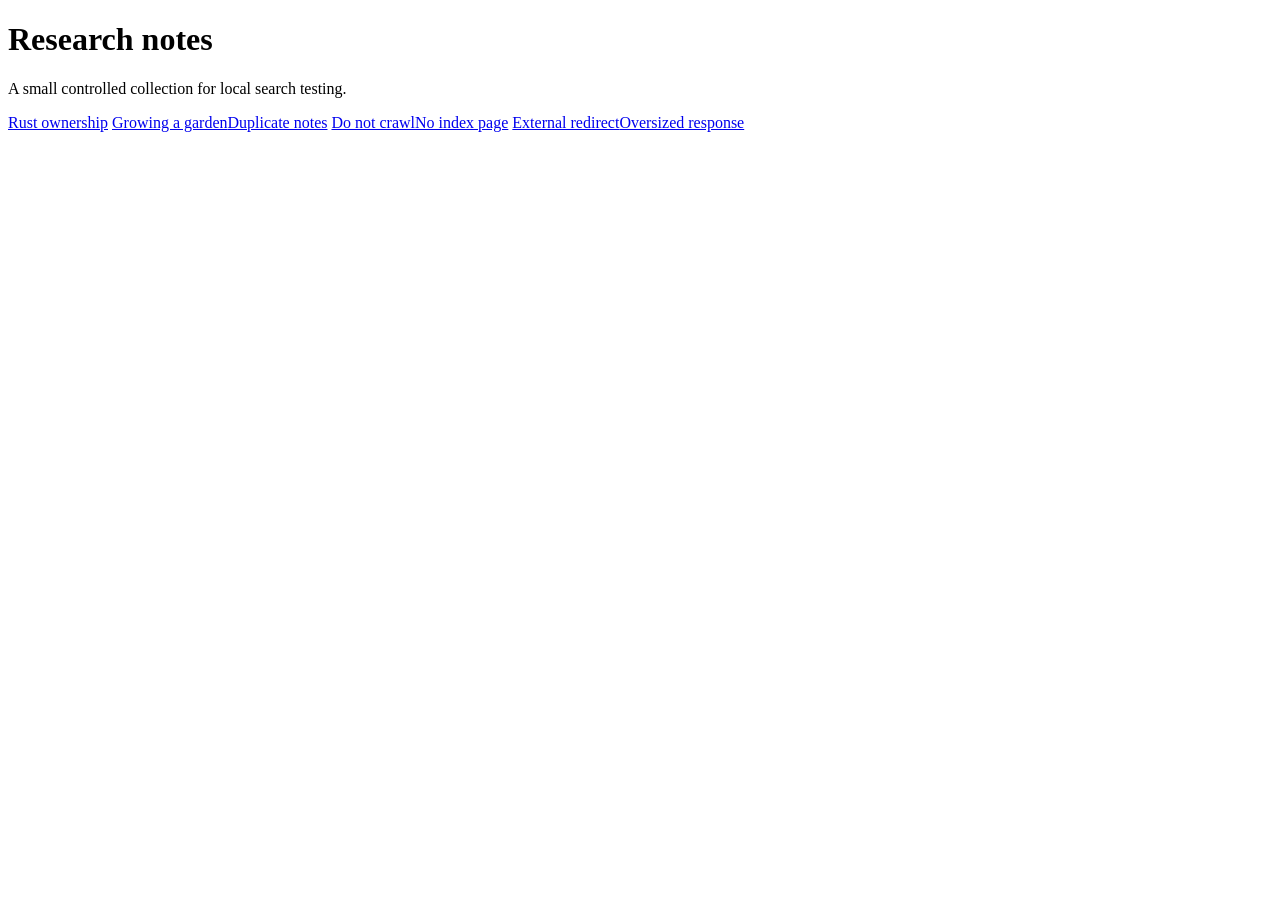
<file: tests/fixtures/site/index.html>
<!doctype html><html lang="en"><title>Quill research fixture</title><body><main>
<h1>Research notes</h1><p>A small controlled collection for local search testing.</p>
<a href="/rust.html?utm_source=fixture#ownership">Rust ownership</a>
<a href="/garden.html">Growing a garden</a><a href="/copy.html">Duplicate notes</a>
<a href="/private.html">Do not crawl</a><a href="/hidden.html">No index page</a>
<a href="/redirect">External redirect</a><a href="/large.html">Oversized response</a>
</main></body></html>
</file>
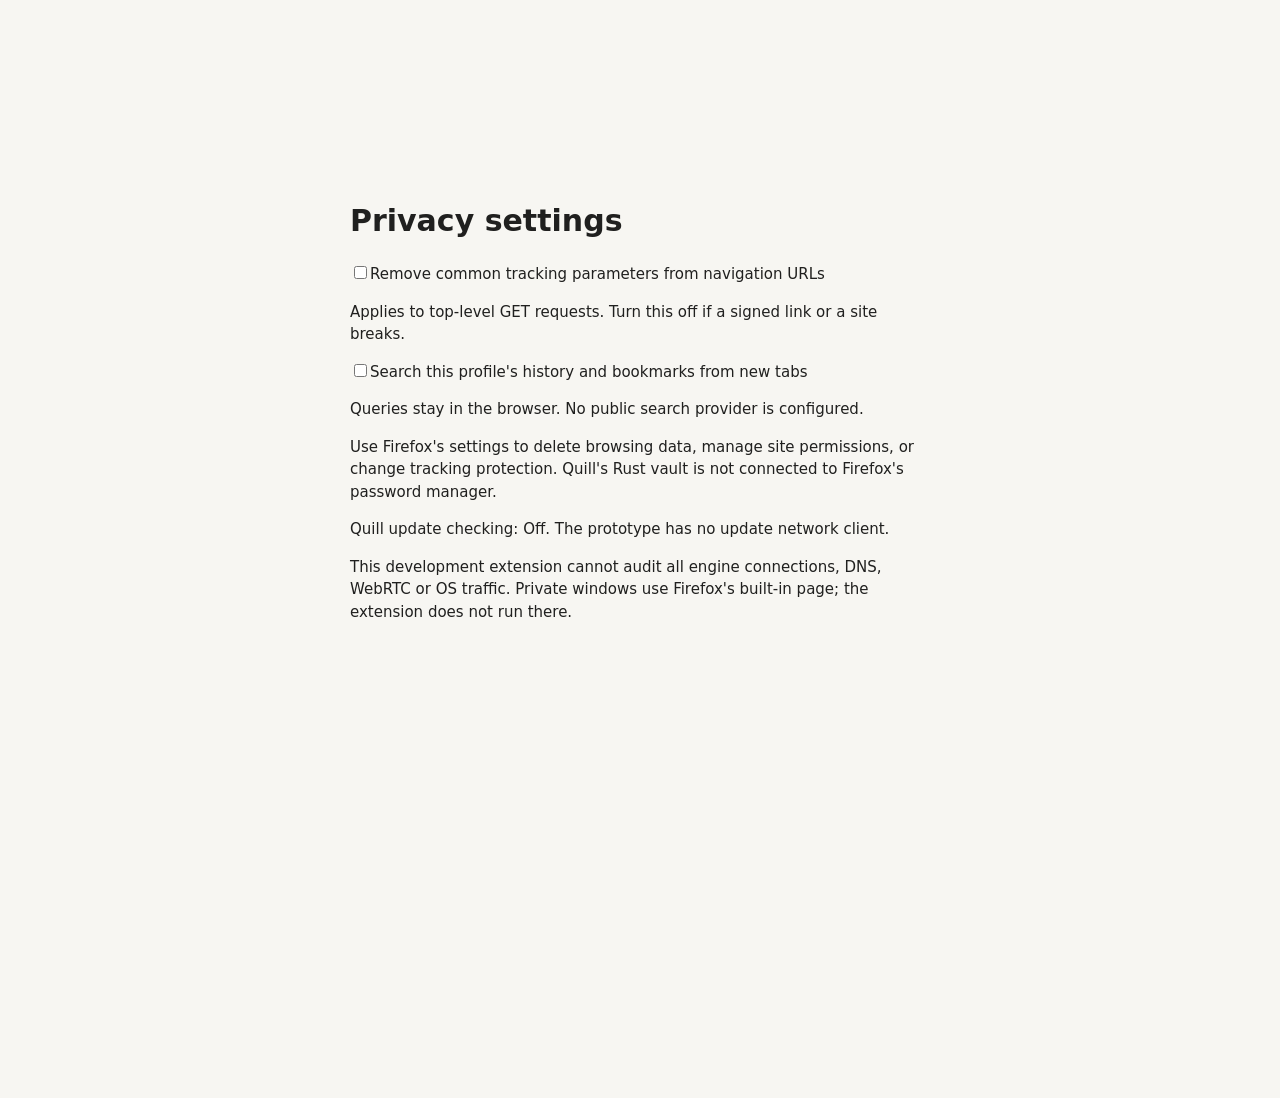
<file: browser/extension/options.html>
<!doctype html><html lang="en"><head><meta charset="utf-8"><title>Quill privacy settings</title><link rel="stylesheet" href="newtab.css"></head><body><main>
<h1>Privacy settings</h1>
<p><label><input style="width:auto" type="checkbox" id="cleanNavigation">Remove common tracking parameters from navigation URLs</label></p>
<p>Applies to top-level GET requests. Turn this off if a signed link or a site breaks.</p>
<p><label><input style="width:auto" type="checkbox" id="localSearch">Search this profile's history and bookmarks from new tabs</label></p>
<p>Queries stay in the browser. No public search provider is configured.</p>
<p>Use Firefox's settings to delete browsing data, manage site permissions, or change tracking protection. Quill's Rust vault is not connected to Firefox's password manager.</p>
<p>Quill update checking: Off. The prototype has no update network client.</p>
<p>This development extension cannot audit all engine connections, DNS, WebRTC or OS traffic. Private windows use Firefox's built-in page; the extension does not run there.</p>
<p id="status" role="status"></p><script src="options.js"></script></main></body></html>
</file>
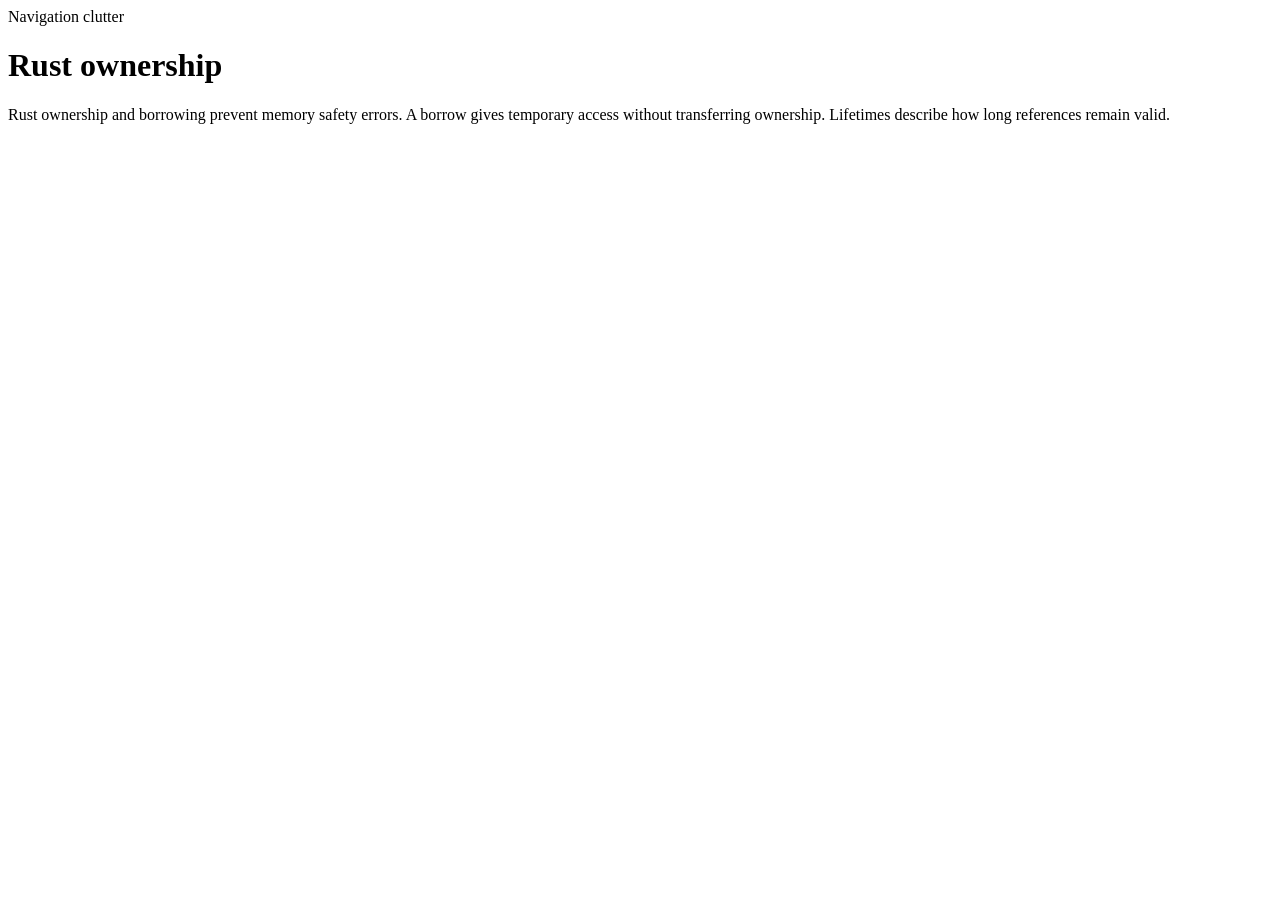
<file: tests/fixtures/site/copy.html>
<!doctype html><html lang="en"><head><title>Rust ownership guide</title><link rel="canonical" href="/rust.html"></head><body><nav>Navigation clutter</nav><main><h1>Rust ownership</h1><p>Rust ownership and borrowing prevent memory safety errors. A borrow gives temporary access without transferring ownership. Lifetimes describe how long references remain valid.</p></main><script>tracking_secret = 1</script></body></html>
</file>
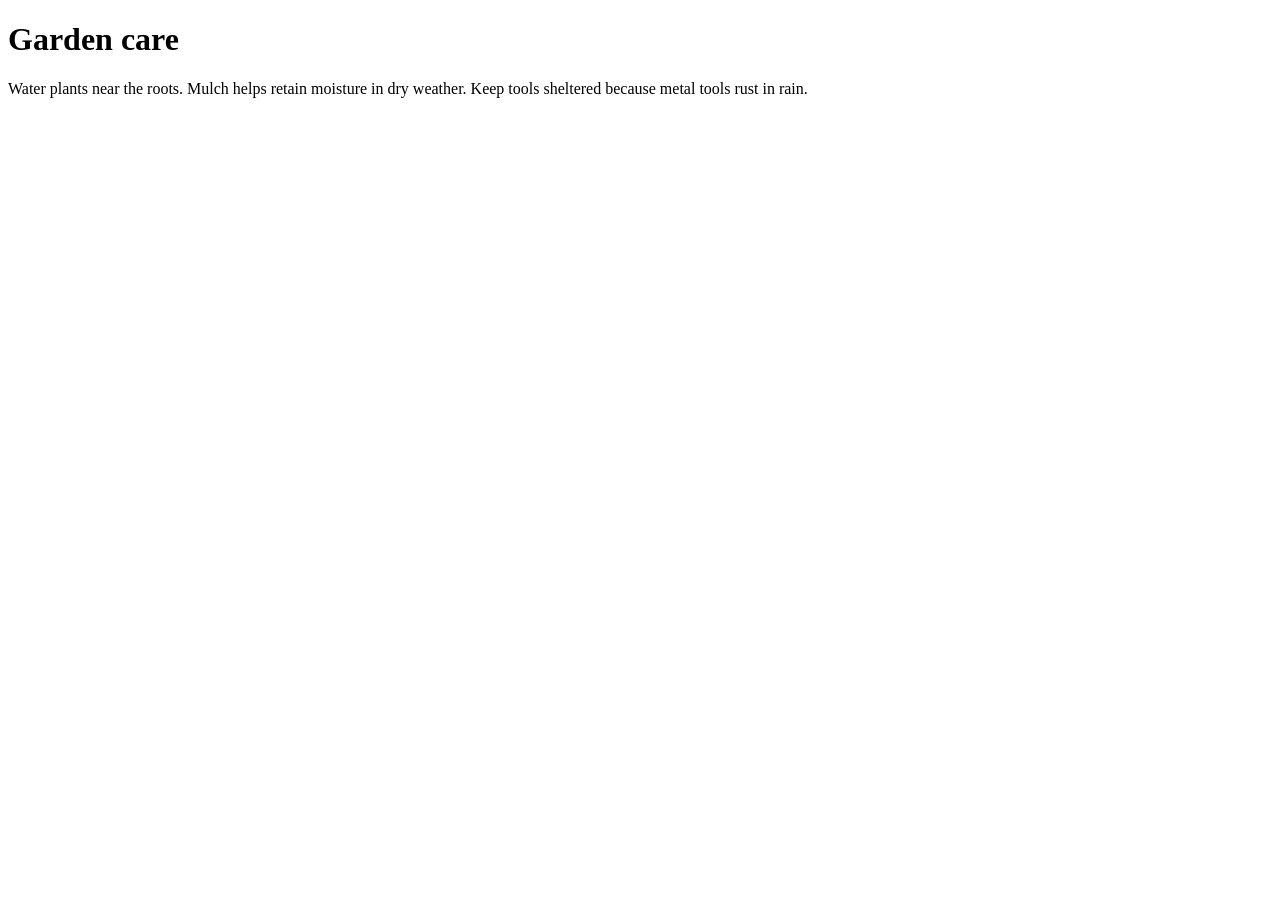
<file: tests/fixtures/site/garden.html>
<!doctype html><html lang="en"><title>Growing a garden</title><body><main><h1>Garden care</h1><p>Water plants near the roots. Mulch helps retain moisture in dry weather. Keep tools sheltered because metal tools rust in rain.</p></main></body></html>
</file>
<file: browser/extension/newtab.css>
:root { color-scheme: light dark; --page:#f7f6f2; --ink:#20201f; --muted:#686864; --line:#d8d7d2; --field:#fff; }
@media (prefers-color-scheme: dark) { :root { --page:#191919; --ink:#eeeeea; --muted:#a4a4a0; --line:#41413f; --field:#232323; } }
* { box-sizing:border-box; }
body { margin:0; min-height:100vh; background:var(--page); color:var(--ink); font:15px/1.5 system-ui,sans-serif; }
main { width:min(580px,calc(100% - 48px)); margin:clamp(80px,22vh,240px) auto 80px; }
picture { display:block; width:88px; height:88px; margin:0 auto 38px; overflow:hidden; }
picture img { width:220px; height:220px; max-width:none; transform:translate(-66px,-66px); }
form { display:flex; background:var(--field); border:1px solid var(--line); border-radius:8px; }
form:focus-within { outline:2px solid var(--muted); outline-offset:3px; }
input { min-width:0; width:100%; border:0; outline:none; background:none; color:inherit; padding:17px 20px; font:inherit; }
button { border:0; background:none; color:inherit; padding:0 20px; font:inherit; cursor:pointer; }
a { color:inherit; text-underline-offset:3px; }
#status { color:var(--muted); font-size:13px; }
ol { list-style:none; margin:0; padding:0; }
li { padding:14px 0; border-bottom:1px solid var(--line); }
li a { display:block; overflow-wrap:anywhere; }
li small { display:block; color:var(--muted); overflow-wrap:anywhere; }
footer { position:fixed; bottom:22px; left:24px; right:24px; display:flex; justify-content:space-between; gap:16px; color:var(--muted); font-size:11px; }
.visually-hidden { position:absolute; width:1px; height:1px; overflow:hidden; clip-path:inset(50%); }
@media (max-width:500px) { footer { position:static; margin:24px; flex-direction:column; } }
</file>
